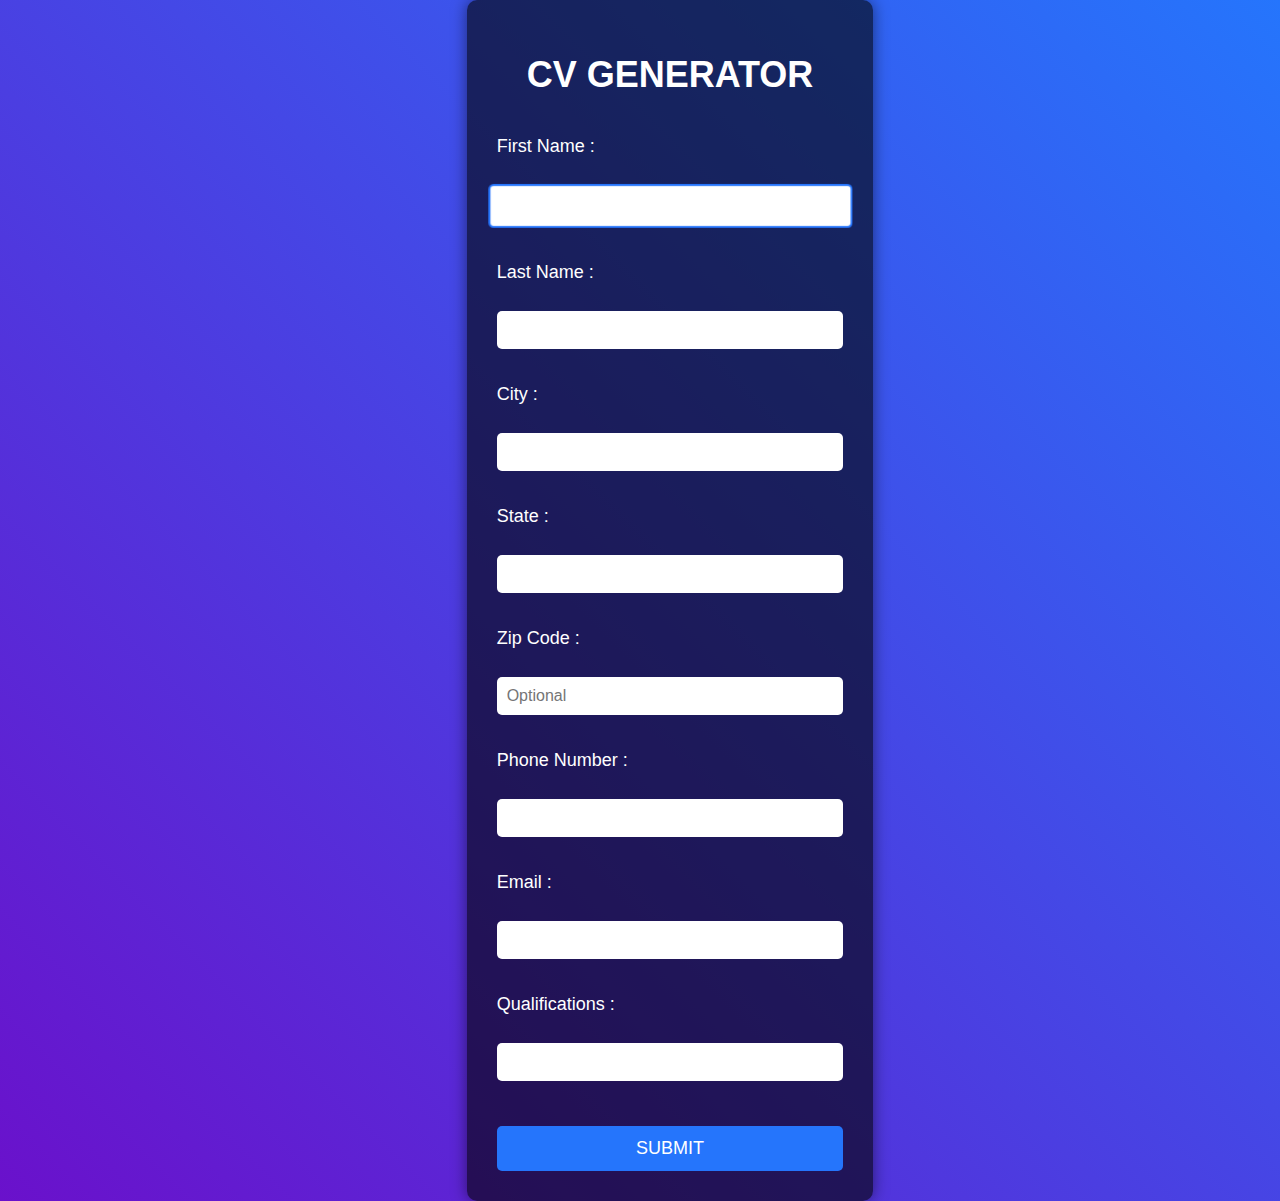
<file: index.html>
<!DOCTYPE html>
<html lang="en">

<head>
    <meta charset="UTF-8">
    <meta name="viewport" content="width=device-width, initial-scale=1.0">
    <title>Document</title>
    <!-- <link rel="stylesheet" href="style.css"> -->
     <style>
        /* General Body and Container Styles */
body {
    background: linear-gradient(45deg, #6a11cb, #2575fc);  /* Beautiful gradient background */
    font-family: 'Arial', sans-serif;
    display: flex;
    justify-content: center;
    align-items: center;
    min-height: 100vh;
    margin: 0;
    color: #fff;
}

.container {
    background-color: rgba(0, 0, 0, 0.6); /* Semi-transparent dark background */
    padding: 30px;
    border-radius: 10px;
    box-shadow: 0 0 15px rgba(0, 0, 0, 0.5);
    width: 100%;
    max-width: 450px;
    display: flex;
    flex-direction: column;
    gap: 20px;
    animation: fadeIn 1s ease-out; /* Fade-in animation */
}

/* Header Style */
h1 {
    text-align: center;
    font-size: 36px;
    margin-bottom: 20px;
    color: #fff;
}

/* Label and Input Field Styles */
label {
    font-size: 18px;
    margin-bottom: 8px;
    color: #fff;
}

input {
    padding: 10px;
    font-size: 16px;
    border: none;
    border-radius: 5px;
    background-color: #fff;
    color: #333;
    margin-bottom: 15px;
    outline: none;
    transition: transform 0.3s ease;
}

/* Input Focus Animation */
input:focus {
    transform: scale(1.05);
    border: 2px solid #2575fc;
}

/* Button Styles */
button {
    background-color: #2575fc;
    color: white;
    font-size: 18px;
    padding: 12px;
    border-radius: 5px;
    border: none;
    cursor: pointer;
    transition: transform 0.3s ease, background-color 0.3s ease;
    margin-top: 10px;
}

button:hover {
    background-color: #6a11cb; /* Hover effect color */
    transform: translateY(-3px);
}

button:active {
    transform: translateY(1px);
}

/* Buttons container (Template options) */
.buttons {
    display: flex;
    justify-content: space-between;
    gap: 15px;
}

/* Fade-in Animation */
@keyframes fadeIn {
    0% {
        opacity: 0;
        transform: translateY(50px);
    }
    100% {
        opacity: 1;
        transform: translateY(0);
    }
}

/* Responsive Styles */
@media (max-width: 500px) {
    .container {
        width: 90%;
        padding: 20px;
    }
    h1 {
        font-size: 28px;
    }
    label {
        font-size: 16px;
    }
    input {
        font-size: 14px;
    }
    button {
        font-size: 16px;
    }
}

     </style>
</head>

<body>

<div class="flex">    
    <div class="container">

        <h1>CV GENERATOR</h1>
        <label for="firstname">First Name :</label>
            <input type="text" name="" id="firstname" required autofocus autocomplete="off"/>
        <label for="lastname">Last Name : </label>
        <input type="text" id="lastname"required autofocus autocomplete="off">
        <label for="city">City :</label>
        <input type="text" id="city"required autofocus autocomplete="off">
        <label for="state">State :</label>
        <input type="text" id="state"required autofocus autocomplete="off">
        <label for="zipcode">Zip Code :</label>
        <input type="text" id="zipcode" placeholder="Optional" autocomplete="off">
        <label for="phone">Phone Number :</label>
        <input type="tel" name="" id="phone" required autofocus autocomplete="off">
        <label for="email">Email :</label>
        <input type="email" name="" id="email"required autofocus autocomplete="off">
        <label for="Qualifications">Qualifications :</label>
        <input type="text" id="Qualifications"required autofocus autocomplete="off">
        <!-- <label for="marksheet">Certificate :</label>
        <input type="text" name="" id="marksheet"> -->
        <button id="savedata">SUBMIT </button>

    
    <div class="buttons" style="display: none;">
        <button value="" id="temp-one">Template-one</button>
        <button value="" id="temp-two">Template-Two</button>
        <button value="" id="temp-three">Template-Three</button>
    </div>
</div>
</div>

<script src="app.js"></script>
</body>

</html>
</file>
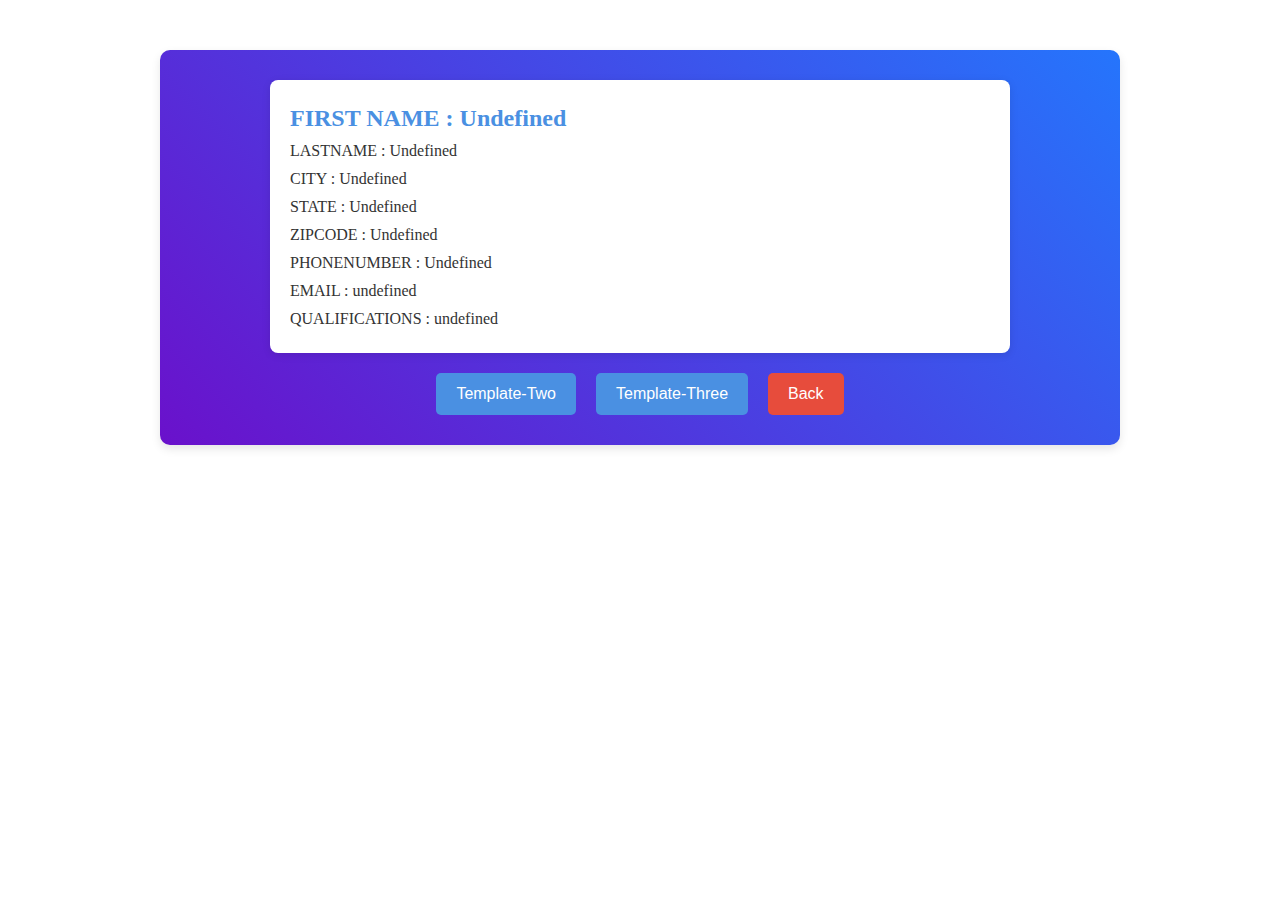
<file: template1.html>
<!DOCTYPE html>
<html lang="en">
<head>
    <meta charset="UTF-8">
    <meta name="viewport" content="width=device-width, initial-scale=1.0">
    <title>Document</title>
    <style>
        /* General container styling */
        .container {
    animation: fadeIn 1.2s ease-in-out;
}

/* Keyframe animation for fade-in effect */
@keyframes fadeIn {
    0% {
        opacity: 0;
        transform: translateY(-30px);
    }
    100% {
        opacity: 1;
        transform: translateY(0);
    }
}
.container {
    background: linear-gradient(45deg, #6a11cb, #2575fc);
    display: flex;
    flex-direction: column;
    align-items: center;
    background-color: #f4f7f6;
    padding: 30px;
    border-radius: 10px;
    max-width: 900px;
    margin: 50px auto;
    box-shadow: 0 4px 10px rgba(0, 0, 0, 0.1);
}

/* Child div styling (the resume information) */
.child {
    display: flex;
    flex-direction: column;
    align-items: flex-start;
    background-color: #fff;
    padding: 20px;
    border-radius: 8px;
    box-shadow: 0 2px 8px rgba(0, 0, 0, 0.1);
    width: 100%;
    max-width: 700px;
    margin-bottom: 20px;
}

/* Styling for each paragraph within the child div */
.child p {
    font-size: 16px;
    color: #333;
    margin: 5px 0;
}

/* Bold and distinct header for the resume section */
.child p#firstname {
    font-size: 24px;
    font-weight: bold;
    color: #4A90E2;
}

/* Buttons container styling */
.buttons {
    display: flex;
    gap: 20px;
    justify-content: center;
    width: 100%;
}

/* Styling for each button */
.buttons button {
    padding: 12px 20px;
    font-size: 16px;
    font-weight: 500;
    color: #fff;
    background-color: #4A90E2;
    border: none;
    border-radius: 5px;
    cursor: pointer;
    transition: background-color 0.3s ease, transform 0.2s ease;
}

/* Button hover effects */
.buttons button:hover {
    background-color: #357ABD;
    transform: scale(1.05);
}

/* Button for the back action */
#mainpage {
    background-color: #e74c3c;
}

#mainpage:hover {
    background-color: #c0392b;
}

/* Responsiveness */
@media screen and (max-width: 768px) {
    .container {
        margin: 20px;
        padding: 20px;
    }
    .child p#firstname {
    font-size: 20px;
    font-weight: bold;
    color: #4A90E2;
}
    .child {
        width: 100%;
    }
    
    .buttons {
        flex-direction: column;
    }

    .buttons button {
        width: 100%;
        margin-bottom: 10px;
    }
}

    </style>
</head>
<body>
    <div class="container">
<div class="child" >
    <p id="firstname" style="text-transform: capitalize;">hello</p>
    <p id="lastname" style="text-transform: capitalize;">hello</p>
    <p id="city" style="text-transform: capitalize;">hello</p>
    <p id="state" style="text-transform: capitalize;">hello</p>
    <p id="zipcode"style="text-transform: capitalize;">hello</p>
    <p id="phone"style="text-transform: capitalize;">hello</p>
    <p id="email">hello</p>
    <p id="Qualifications">hello</p>
</div>
<div class="buttons">
    <button id="temp-two">Template-Two</button>
    <button id="temp-three">Template-Three</button>
    <button id="mainpage">Back</button>
</div>
    </div>
    <script src="temp1.js"></script>
</body>
</html>
</file>
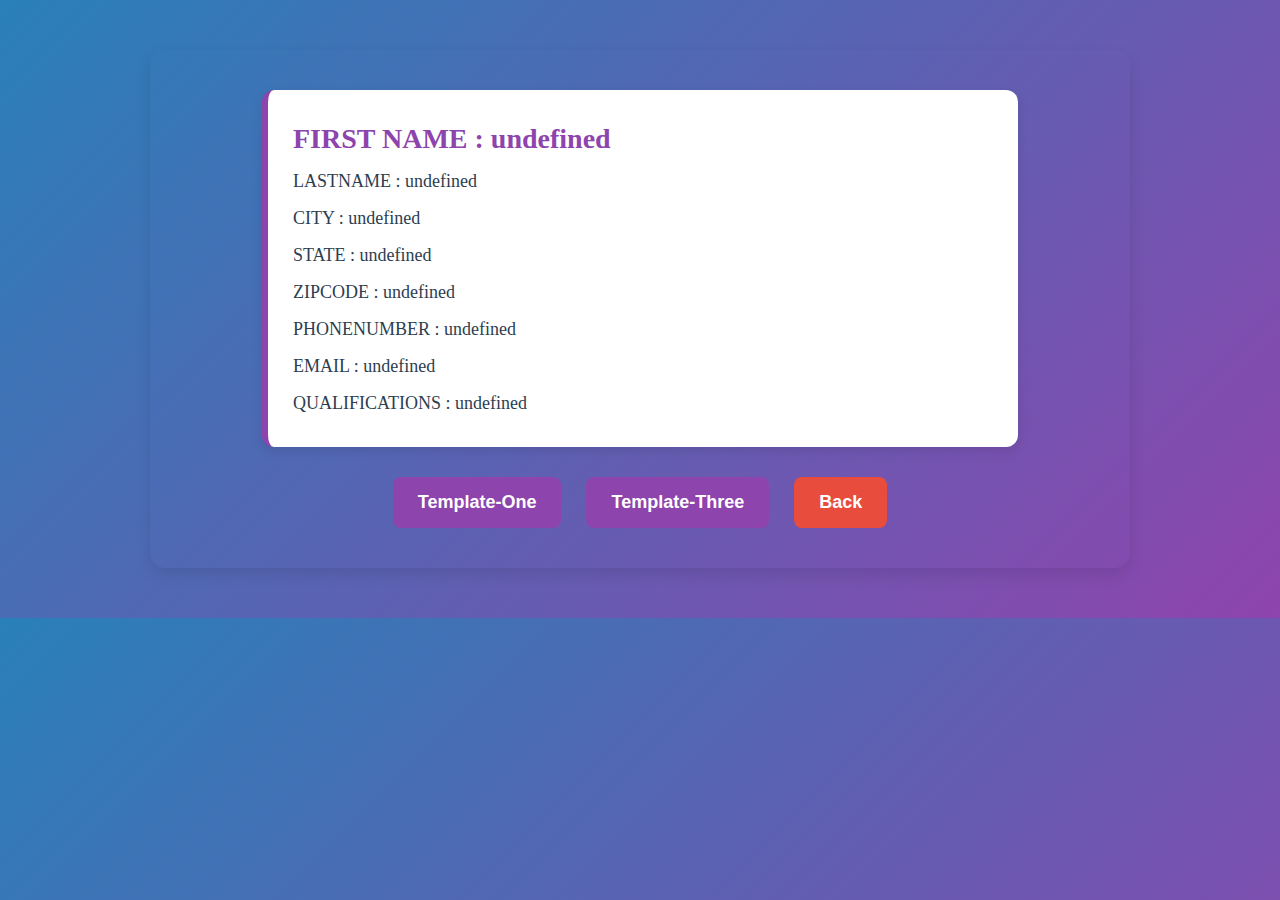
<file: template2.html>
<!DOCTYPE html>
<html lang="en">
<head>
    <meta charset="UTF-8">
    <meta name="viewport" content="width=device-width, initial-scale=1.0">
    <title>Document</title>
    <style>
        /* General container styling */
        body{
            background: linear-gradient(135deg, #2980b9, #8e44ad); /* Bold gradient background */
        }
        .container {
    animation: fadeIn 1.2s ease-in-out;
}

/* Keyframe animation for fade-in effect */
@keyframes fadeIn {
    0% {
        opacity: 0;
        transform: translateY(-30px);
    }
    100% {
        opacity: 1;
        transform: translateY(0);
    }
}
.container {
    display: flex;
    flex-direction: column;
    align-items: center;
    /* background: linear-gradient(45deg, #6a11cb, #2575fc);  Beautiful gradient background */
    /* background-color: #ecf0f1;   */
    padding: 40px;
    border-radius: 15px;
    max-width: 900px;
    margin: 50px auto;
    box-shadow: 0 6px 15px rgba(0, 0, 0, 0.1);
}

/* Child div styling (the resume information) */
.child {
    display: flex;
    flex-direction: column;
    align-items: flex-start;
    background-color: #ffffff; /* White background for content */
    padding: 25px;
    border-radius: 12px;
    width: 100%;
    max-width: 700px;
    margin-bottom: 30px;
    border-left: 6px solid #8e44ad; /* Purple accent on the left */
    box-shadow: 0 4px 12px rgba(0, 0, 0, 0.1);
}

/* Styling for each paragraph within the child div */
.child p {
    font-size: 18px;
    color: #2c3e50; /* Dark gray for text */
    margin: 8px 0;
}

/* Bold and distinct header for the resume section */
.child p#firstname {
    font-size: 28px;
    font-weight: bold;
    color: #8e44ad; /* Purple color for the name */
}

/* Buttons container styling */
.buttons {
    display: flex;
    gap: 25px;
    justify-content: center;
    width: 100%;
    flex-wrap: wrap; /* Allows wrapping in smaller screens */
}

/* Styling for each button */
.buttons button {
    padding: 15px 25px;
    font-size: 18px;
    font-weight: 600;
    color: #fff;
    background-color: #8e44ad; /* Purple button color */
    border: none;
    border-radius: 8px;
    cursor: pointer;
    transition: background-color 0.3s ease, transform 0.2s ease, box-shadow 0.3s ease;
}

/* Button hover effects */
.buttons button:hover {
    background-color: #9b59b6;
    transform: scale(1.05);
    box-shadow: 0 4px 12px rgba(0, 0, 0, 0.15);
}

/* Button for the back action */
#mainpage {
    background-color: #e74c3c; /* Red background for "Back" button */
}

#mainpage:hover {
    background-color: #c0392b;
}

/* Responsiveness */
@media screen and (max-width: 768px) {
    .container {
        margin: 20px;
        padding: 20px;
    }
    
    .child {
        width: 100%;
        padding: 15px;
    }
    
    .buttons {
        flex-direction: column;
        width: 100%;
    }

    .buttons button {
        width: 100%;
        margin-bottom: 15px;
    }
    .child p#firstname {
    font-size: 20px;
    font-weight: bold;
    color: #8e44ad; /* Purple color for the name */
}

}

    </style>
</head>
<body>
    <div class="container">
        <div class="child">
            <p id="firstname">hello</p>
            <p id="lastname">hello</p>
            <p id="city">hello</p>
            <p id="state">hello</p>
            <p id="zipcode">hello</p>
            <p id="phone">hello</p>
            <p id="email">hello</p>
            <p id="Qualifications">hello</p>
        </div>
        <div class="buttons">
            <button id="temp-one">Template-One</button>
            <button id="temp-three">Template-Three</button>
            <button id="mainpage">Back</button>
        </div>
            </div>
            <script src="temp2.js"></script>
</body>
</html>
</file>
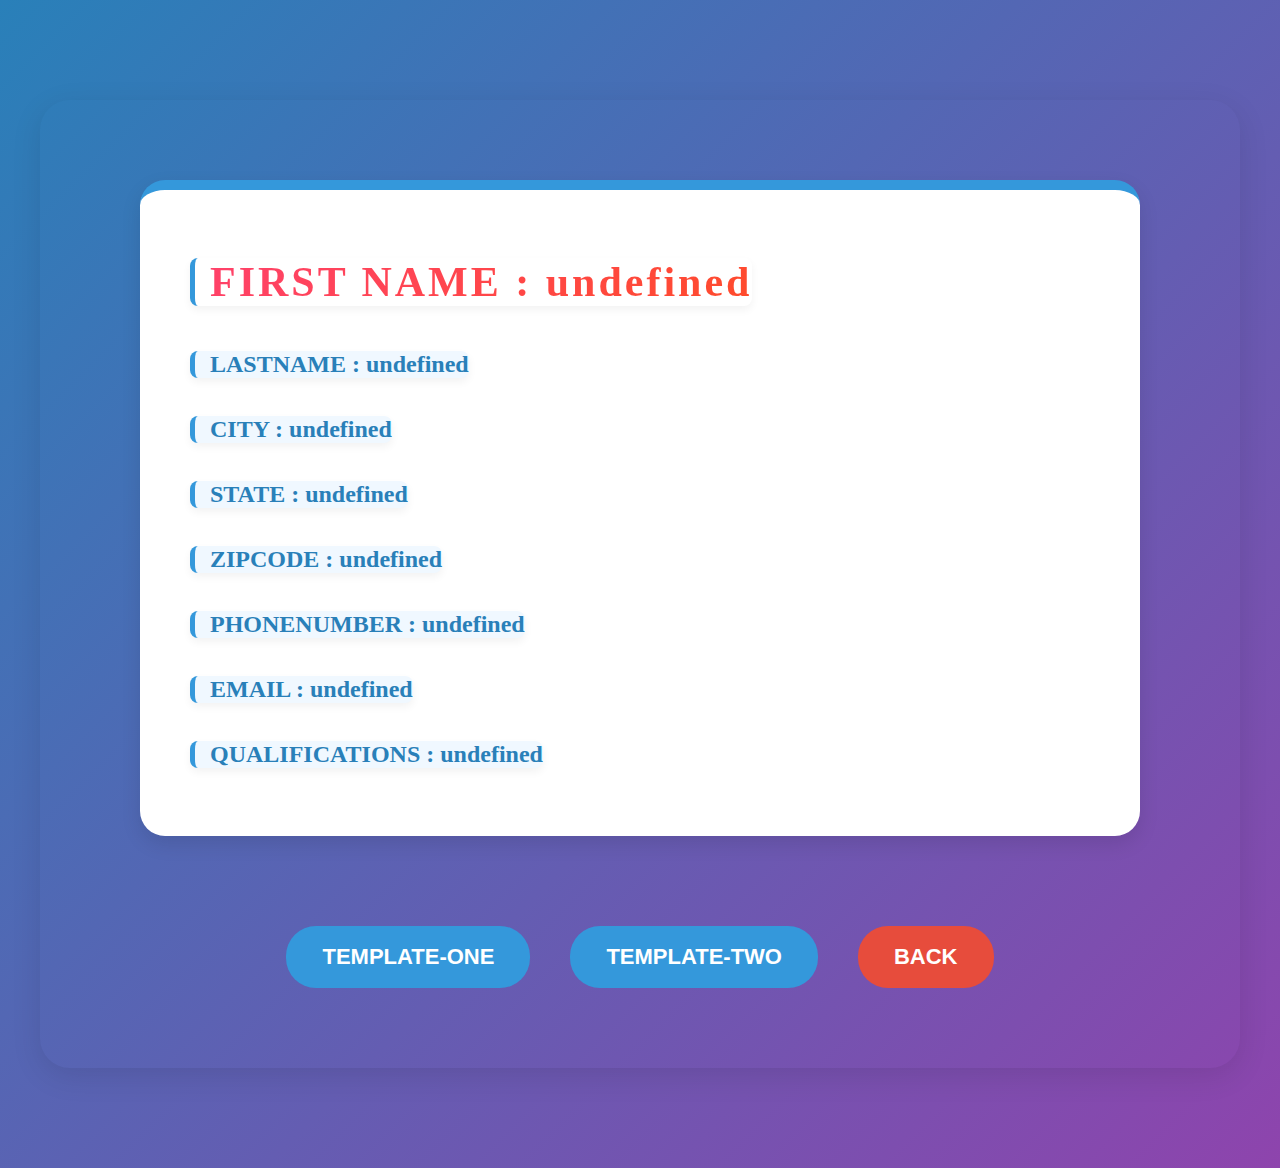
<file: template3.html>
<!DOCTYPE html>
<html lang="en">
<head>
    <meta charset="UTF-8">
    <meta name="viewport" content="width=device-width, initial-scale=1.0">
    <title>Document</title>
    <style>
        /* General container styling */
        body{
            background: linear-gradient(135deg, #2980b9, #8e44ad); /* Bold gradient background */
        }
.container {
    display: flex;
    flex-direction: column;
    align-items: center;
    padding: 80px 50px;
    border-radius: 30px;
    max-width: 1100px;
    margin: 100px auto;
    box-shadow: 0 8px 30px rgba(0, 0, 0, 0.1);
    overflow: hidden; /* Prevents content from overflowing the container */
}

/* Child div styling (the resume content) */
.child {
    display: flex;
    flex-direction: column;
    align-items: flex-start;
    background-color: #ffffff;
    padding: 50px;
    border-radius: 25px;
    width: 100%;
    max-width: 900px;
    margin-bottom: 40px;
    box-shadow: 0 8px 20px rgba(0, 0, 0, 0.1);
    border-top: 10px solid #3498db; /* Blue accent border on top */
}

/* Making each paragraph look like a card */
.child p {
    font-size: 20px;
    color: #2c3e50;
    margin: 18px 0;
    font-family: 'Lora', serif;
    border-left: 5px solid #3498db; /* Blue left border for each p */
    padding-left: 15px;
    background-color: #f0f8ff; /* Light blue background for each paragraph */
    border-radius: 8px;
    box-shadow: 0 4px 8px rgba(0, 0, 0, 0.05);
    transition: all 0.3s ease-in-out;
}

/* Hover effect on paragraphs (cards) */
.child p:hover {
    background-color: #d9f0ff;
    box-shadow: 0 6px 15px rgba(0, 0, 0, 0.15);
    transform: scale(1.02);
}

/* Firstname Styling */
.child p#firstname {
    font-size: 42px;
    font-weight: 700;
    color: #8e44ad; /* Purple color for the name */
    letter-spacing: 3px;
    margin-bottom: 25px;
    background: linear-gradient(135deg, #ff416c, #ff4b2b); /* Gradient background for name */
    -webkit-background-clip: text;
    color: transparent;
}

/* Making the section headings stand out */
.child p#lastname,
.child p#city,
.child p#state,
.child p#zipcode,
.child p#phone,
.child p#email,
.child p#Qualifications {
    font-size: 24px;
    font-weight: 600;
    color: #2980b9; /* Blue color for section headings */
    margin-top: 20px;
}

/* Buttons container with large spacing */
.buttons {
    display: flex;
    gap: 40px;
    justify-content: center;
    width: 100%;
    flex-wrap: wrap;
    margin-top: 50px;
}

/* Button styling with large rounded corners */
.buttons button {
    padding: 18px 36px;
    font-size: 22px;
    font-weight: 600;
    color: #ffffff;
    background-color: #3498db; /* Light blue for buttons */
    border: none;
    border-radius: 30px;
    cursor: pointer;
    transition: all 0.3s ease, box-shadow 0.3s ease;
    text-transform: uppercase;
}

/* Button hover effects */
.buttons button:hover {
    background-color: #2980b9;
    transform: translateY(-5px);
    box-shadow: 0 8px 25px rgba(0, 0, 0, 0.15);
}

/* Special styling for the "Back" button */
#mainpage {
    background-color: #e74c3c; /* Red for Back button */
}

#mainpage:hover {
    background-color: #c0392b;
}

/* Animation for container loading */
.container {
    animation: fadeIn 1.2s ease-in-out;
}

/* Keyframe animation for fade-in effect */
@keyframes fadeIn {
    0% {
        opacity: 0;
        transform: translateY(-30px);
    }
    100% {
        opacity: 1;
        transform: translateY(0);
    }
}

/* Large responsive design for mobile */
@media screen and (max-width: 768px) {
    .container {
        margin: 20px;
        padding: 30px;
    }

    .child {
        width: 100%;
        padding: 25px;
    }
    .child p#lastname,
.child p#city,
.child p#state,
.child p#zipcode,
.child p#phone,
.child p#email,
.child p#Qualifications {
    font-size: 15px;
    font-weight: 200;
    color: #2980b9; /* Blue color for section headings */
    margin-top: 20px;
}

.child p#firstname{
    font-size: 13px;
    font-weight: 200;
    color: #8e44ad; /* Purple color for the name */
    letter-spacing: 3px;
    margin-bottom: 25px;
    background: linear-gradient(135deg, #ff416c, #ff4b2b); /* Gradient background for name */
    -webkit-background-clip: text;
    color: transparent;
}


    .buttons {
        flex-direction: column;
        width: 100%;
    }

    .buttons button {
        width: 100%;
        margin-bottom: 20px;
        font-size: 18px;
    }
}

    </style>
</head>
<body>
    <div class="container">
        <div class="child">
            <p id="firstname">hello</p>
            <p id="lastname">hello</p>
            <p id="city">hello</p>
            <p id="state">hello</p>
            <p id="zipcode">hello</p>
            <p id="phone">hello</p>
            <p id="email">hello</p>
            <p id="Qualifications">hello</p>
        </div>
        <div class="buttons">
            <button id="temp-one">Template-One</button>
            <button id="temp-two">Template-Two</button>
            <button id="mainpage">Back</button>
        </div>
            </div>
            <script src="temp3.js"></script>
            
</body>
</html>
</file>
<file: style.css>
*{
    margin: 0;
    padding: 0;
    box-sizing: border-box;
}

.container{
    display: flex;
    flex-direction: column;
    margin: 10px;
    /* height: 100vh; */
    width: 45%;
}
body{
    width: 100%;
    height: 100%;
}
/* body::before{
    content: "";
    position: absolute;
    width: 100%;
    height: 100%;
    top: 0;
    background: url(image/bg\ 1.jpeg)no-repeat center center/cover;
    z-index: -1;
    opacity: 0.7;
} */
h1{
    margin-bottom: 10px;
    font-size: 3rem;
    font-family:cursive;
    color: #495E57;
}
label{
    margin: 10px 0 3px 0;
    font-size: large;
    font-weight: bold;
    font-family: Arial, Helvetica, sans-serif;
    color: #495E57;
}
input{
    width: 30vw;
    color:#45474B;
    outline: none;
    /* font-size: 1.3em; */
    /* height: 1px; */
    font-size: 1em;
    border: none;
    background: transparent;
    border-bottom: 2px solid;
    cursor:pointer;
    /* text-transform: capitalize; */

}
input::placeholder{
    color:#45474B;
}
.hide{
    display: none;
}

.flex{
    display: flex;
    /* justify-content: space-between; */
}
.tempOne{
    margin-top: 20px;
    width: 50%;
    background-color: antiquewhite;
}
#tempOne div{
    margin-top: 15px;
    margin-left: 10px;
}
</file>
